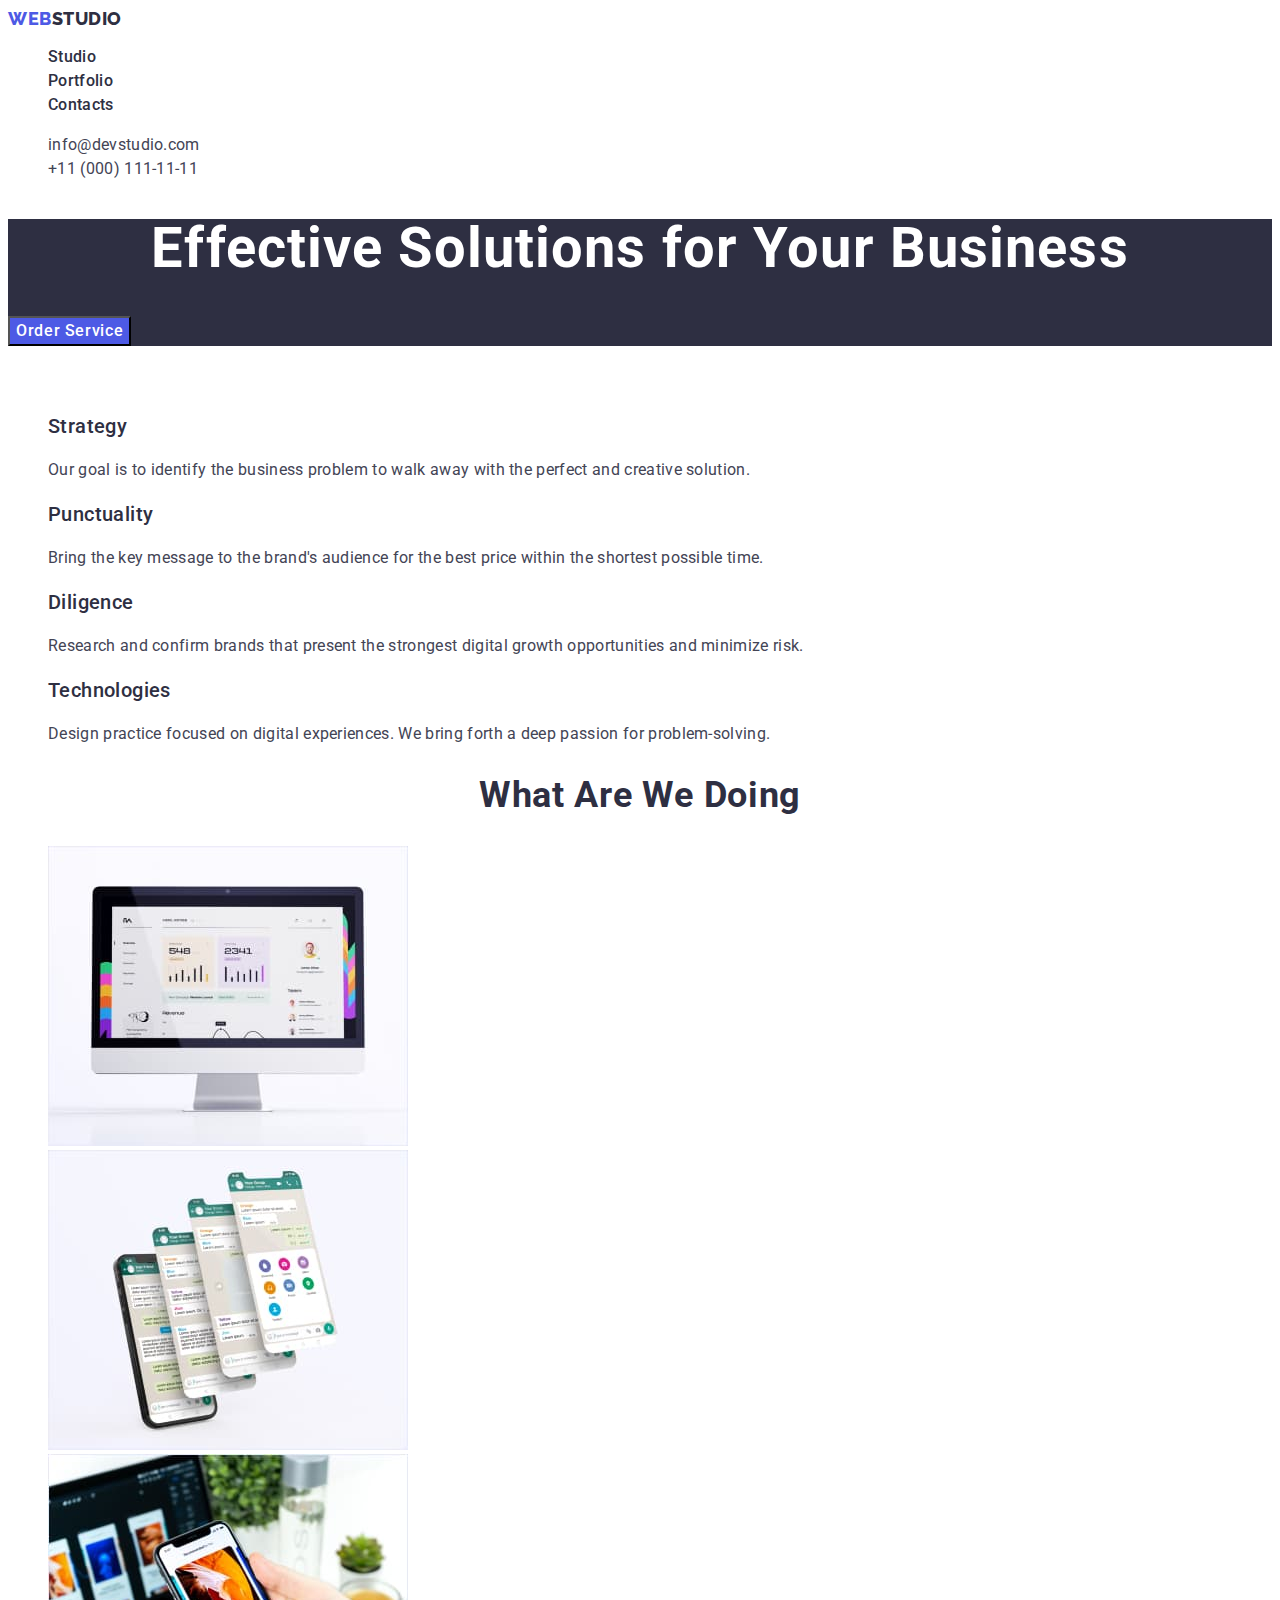
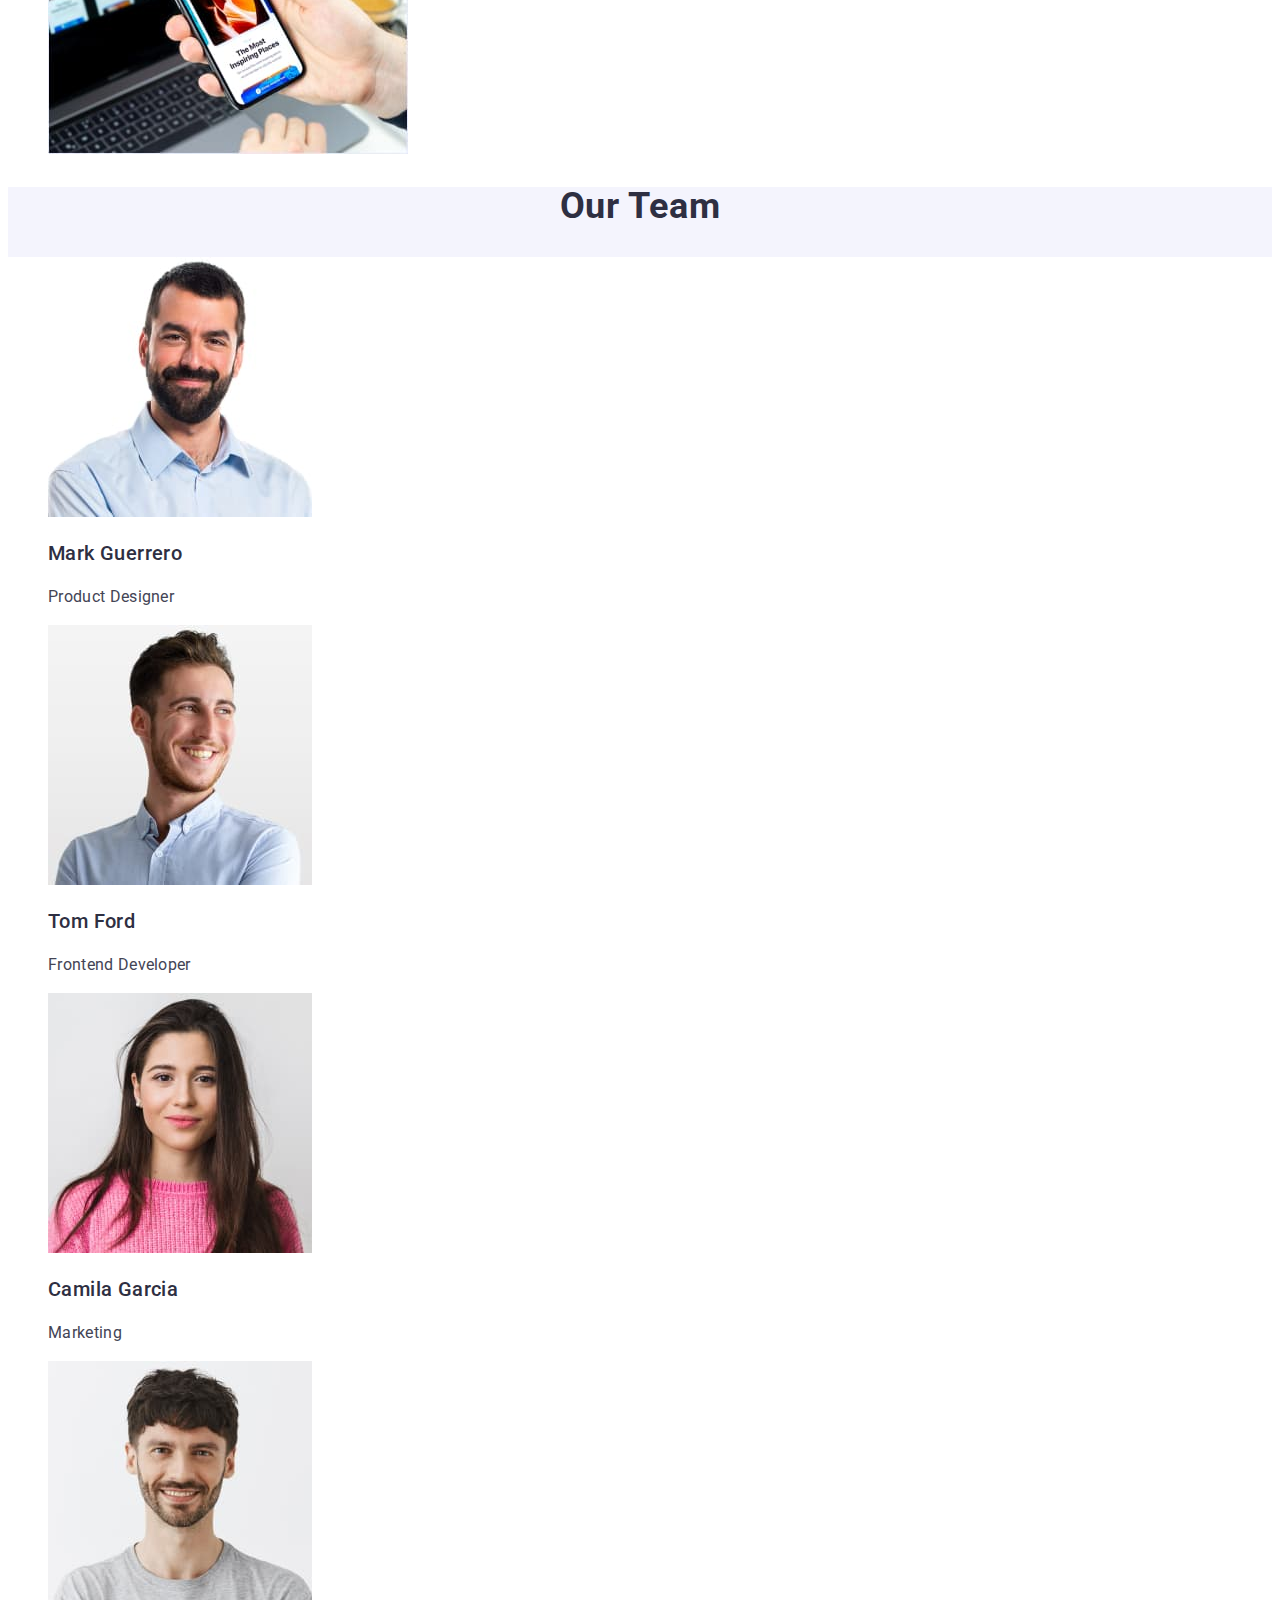
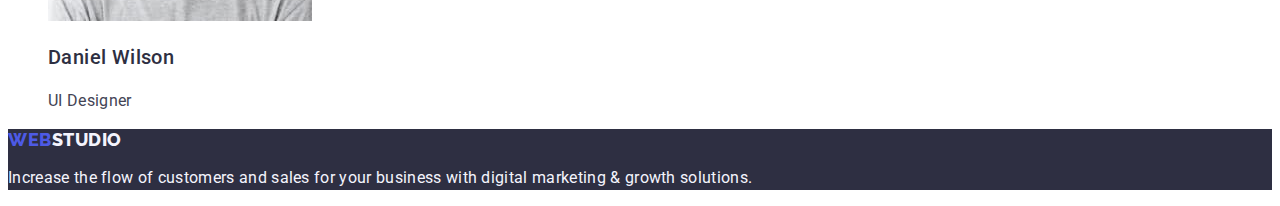
<file: index.html>
<!DOCTYPE html>
<html lang="en">
  <head>
    <meta charset="UTF-8" />
    <meta http-equiv="X-UA-Compatible" content="IE=edge" />
    <meta name="viewport" content="width=device-width, initial-scale=1.0" />
    <title>Webstudio</title>
    <link rel="preconnect" href="https://fonts.googleapis.com" />
    <link rel="preconnect" href="https://fonts.gstatic.com" crossorigin />
    <link
      href="https://fonts.googleapis.com/css2?family=Raleway:wght@800&family=Roboto:wght@400;500;700;900&display=swap"
      rel="stylesheet"
    />
    <link rel="stylesheet" href="./css/styles.css" />
  </head>
  <body>
    <header>
      <nav class="nav">
        <a class="nav-logo link" href="./index.html">
          Web<span class="span">Studio</span></a
        >
        <ul class="nav-list list">
          <li>
            <a class="nav-link link" href="./index.html">Studio</a>
          </li>
          <li>
            <a class="nav-link link" href="./portfolio.html">Portfolio</a>
          </li>
          <li>
            <a class="nav-link link" href="">Contacts</a>
          </li>
        </ul>
      </nav>
      <address class="address">
        <ul class="address-item list">
          <li>
            <a class="address-link link" href="mailto:info@devstudio.com"
              >info@devstudio.com</a
            >
          </li>
          <li>
            <a class="address-link link" href="tel:+110001111111"
              >+11 (000) 111-11-11</a
            >
          </li>
        </ul>
      </address>
    </header>
    <main>
      <section class="hero">
        <h1 class="hero-title">Effective Solutions for Your Business</h1>
        <button type="button" class="button primary">Order Service</button>
      </section>
      <section>
        <h2 class="section-pretitle">About Us</h2>
        <ul class="section-item list">
          <li>
            <h3 class="section-title">Strategy</h3>
            <p class="section-text">
              Our goal is to identify the business problem to walk away with the
              perfect and creative solution.
            </p>
          </li>
          <li>
            <h3 class="section-title">Punctuality</h3>
            <p class="section-text">
              Bring the key message to the brand's audience for the best price
              within the shortest possible time.
            </p>
          </li>
          <li>
            <h3 class="section-title">Diligence</h3>
            <p class="section-text">
              Research and confirm brands that present the strongest digital
              growth opportunities and minimize risk.
            </p>
          </li>
          <li>
            <h3 class="section-title">Technologies</h3>
            <p class="section-text">
              Design practice focused on digital experiences. We bring forth a
              deep passion for problem-solving.
            </p>
          </li>
        </ul>
      </section>
      <section class="feachers">
        <h2 class="feachers-title">What are we doing</h2>
        <ul class="feachers-item list">
          <li>
            <img
              src="./images/pic1.jpg"
              alt="view of display with working program"
              width="360"
            />
          </li>
          <li>
            <img
              src="./images/pic2.jpg"
              alt="4 screenshots of the phone display with a working program"
              width="360"
            />
          </li>
          <li>
            <img
              src="./images/pic3.jpg"
              alt="image of a web page adapted to the display of the phone and PC"
              width="360"
            />
          </li>
        </ul>
      </section>
      <section class="section">
        <h2 class="section-subtitle">Our Team</h2>
        <ul class="section-item list">
          <li class="section-card">
            <img
              src="./images/pic4.jpg"
              alt="Photo product designer Mark Guerrero"
              width="264"
            />
            <h3 class="section-title">Mark Guerrero</h3>
            <p class="section-text">Product Designer</p>
          </li>
          <li class="section-card">
            <img
              src="./images/pic5.jpg"
              alt="Photo frontend developer Tom Ford"
              width="264"
            />
            <h3 class="section-title">Tom Ford</h3>
            <p class="section-text">Frontend Developer</p>
          </li>
          <li class="section-card">
            <img
              src="./images/pic6.jpg"
              alt="Photo marketing Camila Garcia"
              width="264"
            />
            <h3 class="section-title">Camila Garcia</h3>
            <p class="section-text">Marketing</p>
          </li>
          <li class="section-card">
            <img
              src="./images/pic7.jpg"
              alt="Photo UI Designer Daniel Wilson"
              width="264"
            />
            <h3 class="section-title">Daniel Wilson</h3>
            <p class="section-text">UI Designer</p>
          </li>
        </ul>
      </section>
    </main>
    <footer class="footer">
      <a class="footer-link link" href="./index.html">
        Web<span class="span-footer">Studio</span></a
      >
      <p class="footer-text">
        Increase the flow of customers and sales for your business with digital
        marketing & growth solutions.
      </p>
    </footer>
  </body>
</html>
</file>
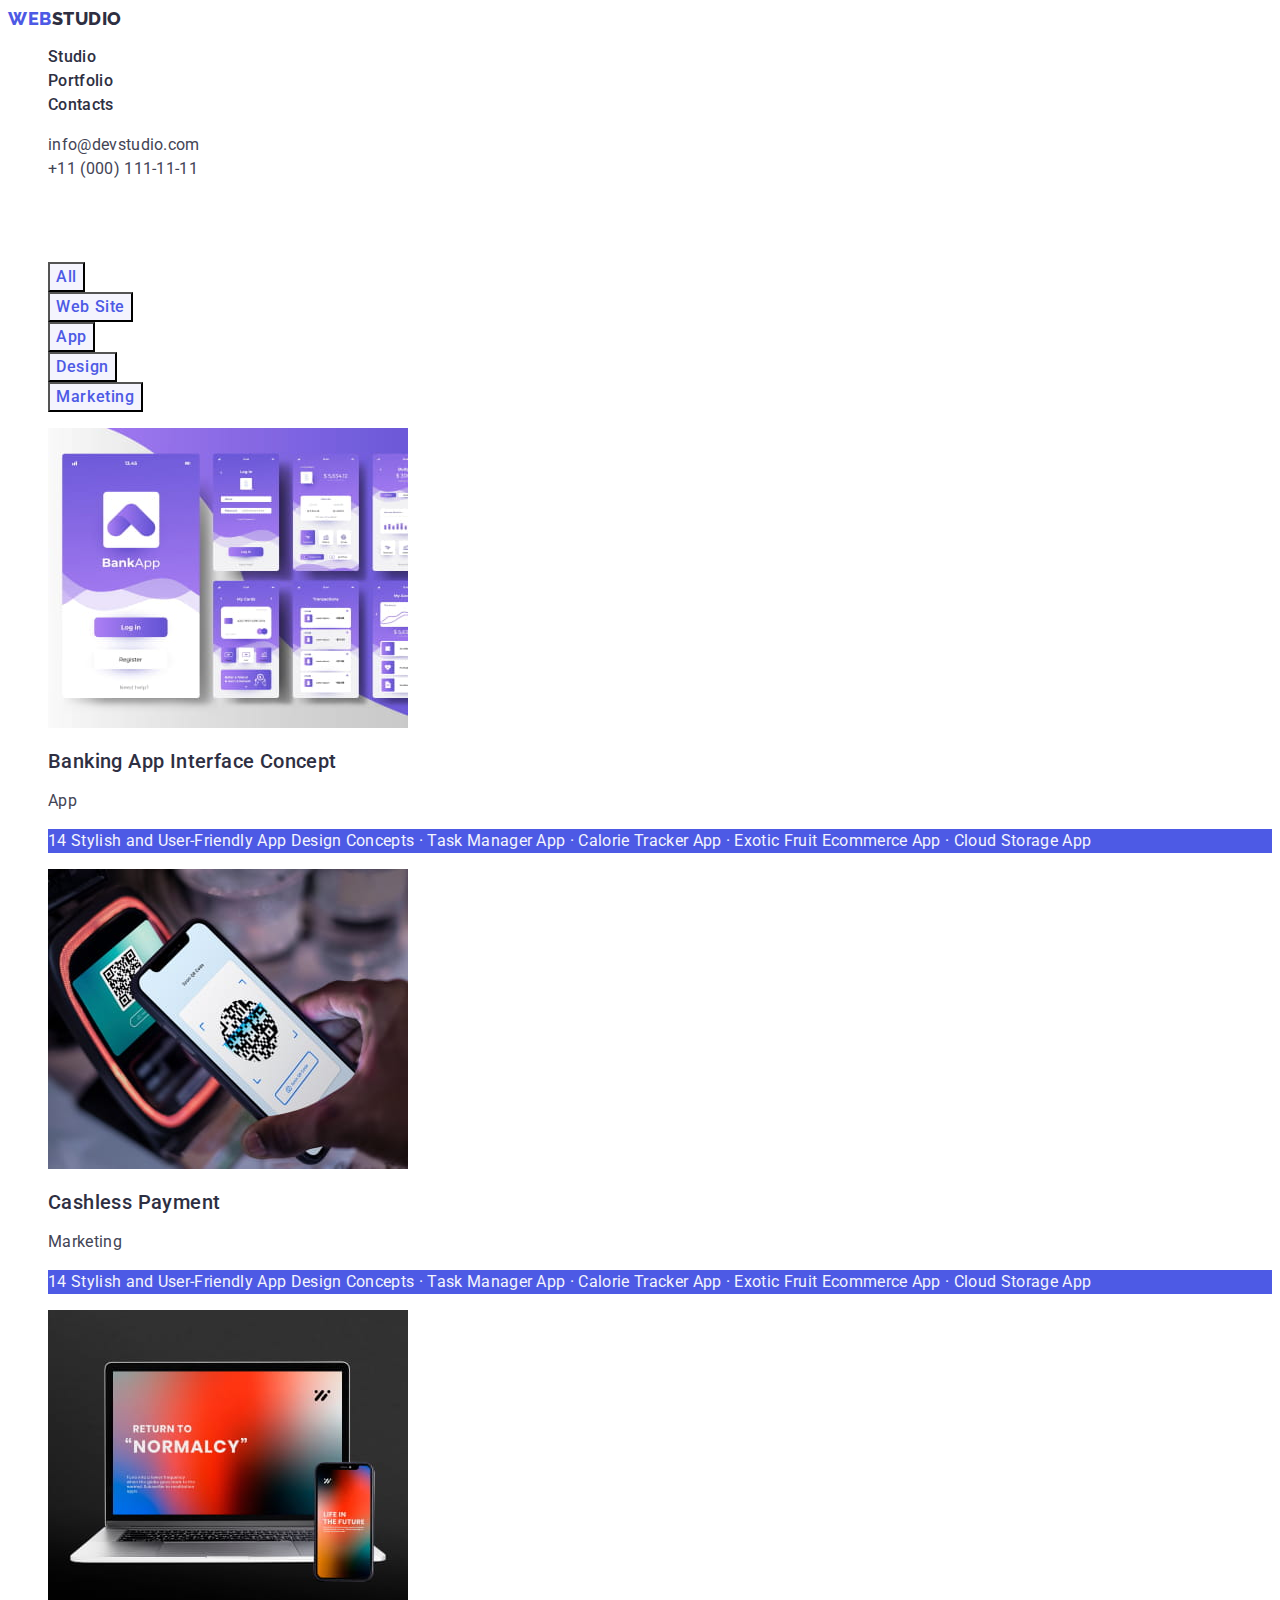
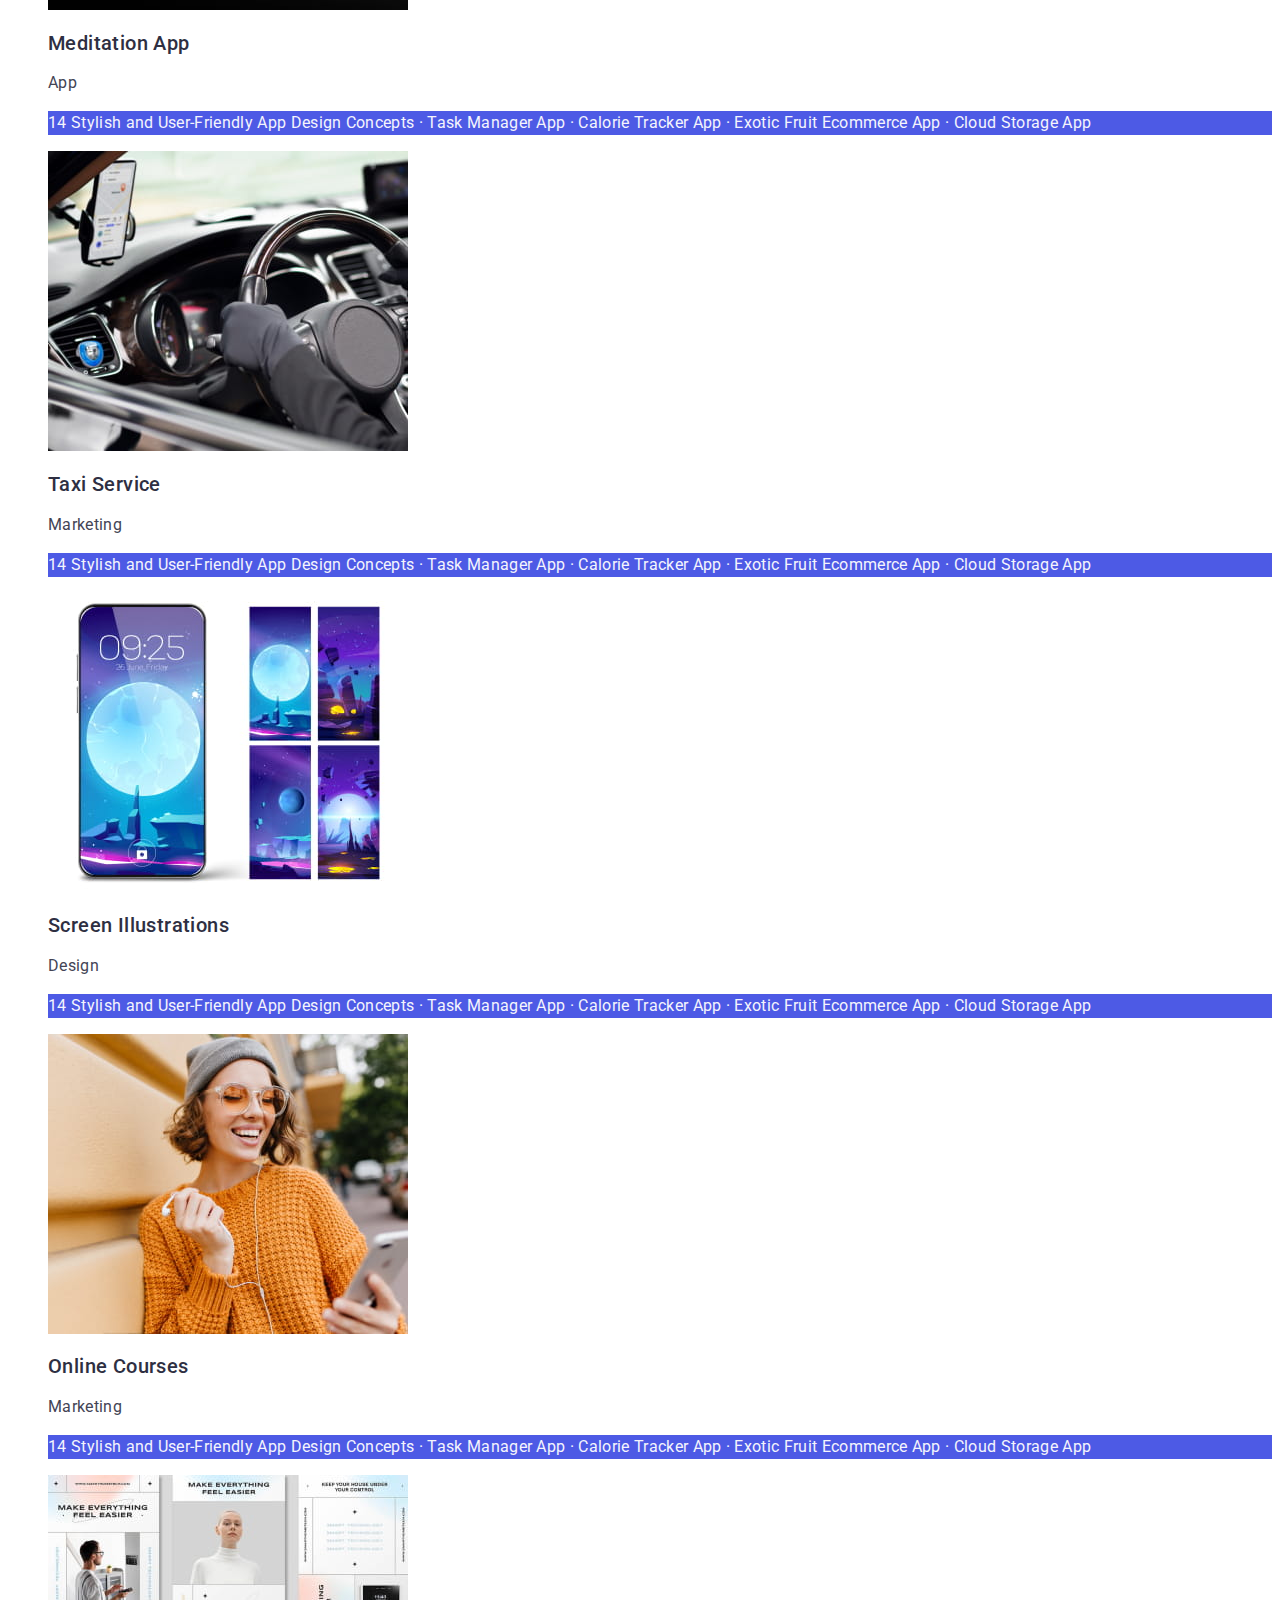
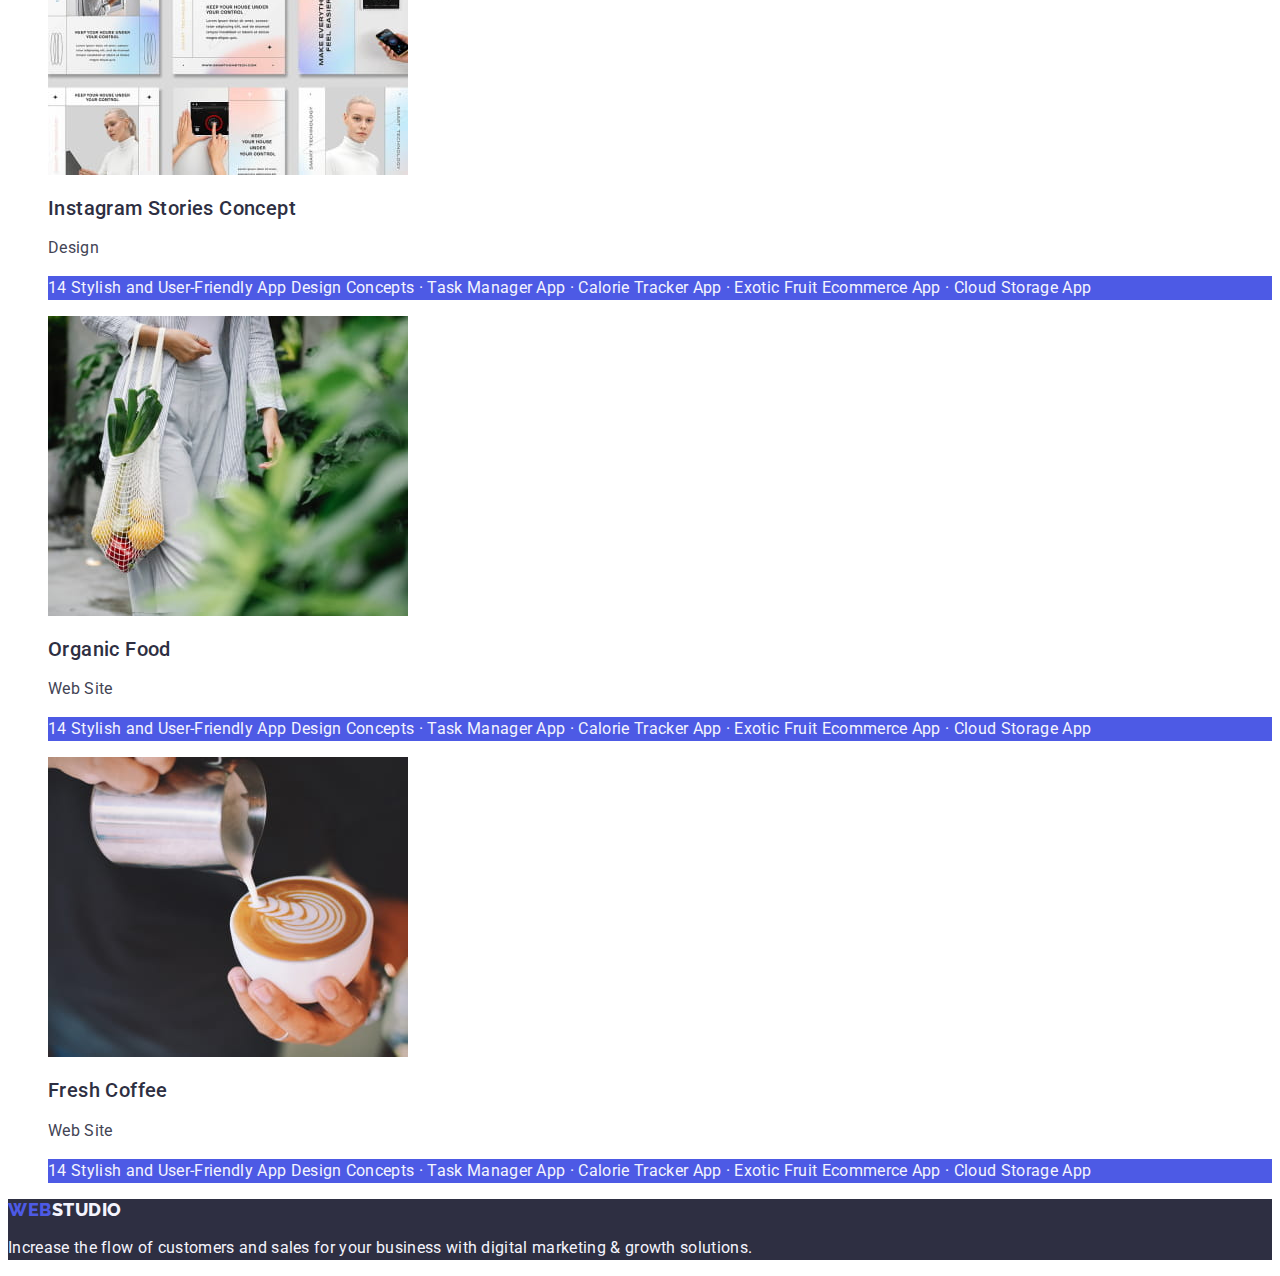
<file: portfolio.html>
<!DOCTYPE html>
<html lang="en">
  <head>
    <meta charset="UTF-8" />
    <meta http-equiv="X-UA-Compatible" content="IE=edge" />
    <meta name="viewport" content="width=device-width, initial-scale=1.0" />
    <title>Portfolio</title>
    <link rel="preconnect" href="https://fonts.googleapis.com" />
    <link rel="preconnect" href="https://fonts.gstatic.com" crossorigin />
    <link
      href="https://fonts.googleapis.com/css2?family=Raleway:wght@800&family=Roboto:wght@400;500;700;900&display=swap"
      rel="stylesheet"
    />
    <link rel="stylesheet" href="./css/styles.css" />
  </head>
  <body>
    <header>
      <nav class="nav">
        <a class="nav-logo link" href="./index.html">
          Web<span class="span">Studio</span></a
        >
        <ul class="nav-list list">
          <li>
            <a class="nav-link link" href="./index.html">Studio</a>
          </li>
          <li>
            <a class="nav-link link" href="./portfolio.html">Portfolio</a>
          </li>
          <li>
            <a class="nav-link link" href="">Contacts</a>
          </li>
        </ul>
      </nav>
      <address class="address">
        <ul class="address list">
          <li>
            <a class="address-link link" href="mailto:info@devstudio.com"
              >info@devstudio.com</a
            >
          </li>
          <li>
            <a class="address-link link" href="tel:+110001111111"
              >+11 (000) 111-11-11</a
            >
          </li>
        </ul>
      </address>
    </header>
    <main>
      <section>
        <h1 class="pretitle-buttons">Portfolio</h1>
        <ul class="buttons list">
          <li>
            <button type="button" class="button secondary">All</button>
          </li>
          <li>
            <button type="button" class="button secondary">Web Site</button>
          </li>
          <li>
            <button type="button" class="button secondary">App</button>
          </li>
          <li>
            <button type="button" class="button secondary">Design</button>
          </li>
          <li>
            <button type="button" class="button secondary">Marketing</button>
          </li>
        </ul>
        <ul class="example list">
          <li>
            <a class="example-link link" href="./images/Portfolio1.jpg">
              <img
                src="./images/Portfolio1.jpg"
                alt="Banking App Interface Concept"
                width="360"
                height="300"
              />
              <h2 class="example-title">Banking App Interface Concept</h2>
              <p class="example-text">App</p>
              <p class="example-back">
                14 Stylish and User-Friendly App Design Concepts · Task Manager
                App · Calorie Tracker App · Exotic Fruit Ecommerce App · Cloud
                Storage App
              </p>
            </a>
          </li>
          <li>
            <a class="example-link link" href="./images/Portfolio2.jpg">
              <img
                src="./images/Portfolio2.jpg"
                alt="Cashless Payment"
                width="360"
                height="300"
              />
              <h2 class="example-title">Cashless Payment</h2>
              <p class="example-text">Marketing</p>
              <p class="example-back">
                14 Stylish and User-Friendly App Design Concepts · Task Manager
                App · Calorie Tracker App · Exotic Fruit Ecommerce App · Cloud
                Storage App
              </p>
            </a>
          </li>
          <li>
            <a class="example-link link" href="./images/Portfolio3.jpg">
              <img
                src="./images/Portfolio3.jpg"
                alt="Meditation App"
                width="360"
                height="300"
              />
              <h2 class="example-title">Meditation App</h2>
              <p class="example-text">App</p>
              <p class="example-back">
                14 Stylish and User-Friendly App Design Concepts · Task Manager
                App · Calorie Tracker App · Exotic Fruit Ecommerce App · Cloud
                Storage App
              </p>
            </a>
          </li>
          <li>
            <a class="example-link link" href="./images/Portfolio4.jpg">
              <img
                src="./images/Portfolio4.jpg"
                alt="Taxi Service"
                width="360"
                height="300"
              />
              <h2 class="example-title">Taxi Service</h2>
              <p class="example-text">Marketing</p>
              <p class="example-back">
                14 Stylish and User-Friendly App Design Concepts · Task Manager
                App · Calorie Tracker App · Exotic Fruit Ecommerce App · Cloud
                Storage App
              </p>
            </a>
          </li>
          <li>
            <a class="example-link link" href="./images/Portfolio5.jpg">
              <img
                src="./images/Portfolio5.jpg"
                alt="Screen Illustrations"
                width="360"
                height="300"
              />
              <h2 class="example-title">Screen Illustrations</h2>
              <p class="example-text">Design</p>
              <p class="example-back">
                14 Stylish and User-Friendly App Design Concepts · Task Manager
                App · Calorie Tracker App · Exotic Fruit Ecommerce App · Cloud
                Storage App
              </p>
            </a>
          </li>
          <li>
            <a class="example-link link" href="./images/Portfolio6.jpg">
              <img
                src="./images/Portfolio6.jpg"
                alt="Online Courses"
                width="360"
                height="300"
              />
              <h2 class="example-title">Online Courses</h2>
              <p class="example-text">Marketing</p>
              <p class="example-back">
                14 Stylish and User-Friendly App Design Concepts · Task Manager
                App · Calorie Tracker App · Exotic Fruit Ecommerce App · Cloud
                Storage App
              </p>
            </a>
          </li>
          <li>
            <a class="example-link link" href="./images/Portfolio7.jpg">
              <img
                src="./images/Portfolio7.jpg"
                alt="Instagram Stories Concept"
                width="360"
                height="300"
              />
              <h2 class="example-title">Instagram Stories Concept</h2>
              <p class="example-text">Design</p>
              <p class="example-back">
                14 Stylish and User-Friendly App Design Concepts · Task Manager
                App · Calorie Tracker App · Exotic Fruit Ecommerce App · Cloud
                Storage App
              </p>
            </a>
          </li>
          <li>
            <a class="example-link link" href="./images/Portfolio8.jpg">
              <img
                src="./images/Portfolio8.jpg"
                alt="Organic Food"
                width="360"
                height="300"
              />
              <h2 class="example-title">Organic Food</h2>
              <p class="example-text">Web Site</p>
              <p class="example-back">
                14 Stylish and User-Friendly App Design Concepts · Task Manager
                App · Calorie Tracker App · Exotic Fruit Ecommerce App · Cloud
                Storage App
              </p>
            </a>
          </li>
          <li>
            <a class="example-link link" href="./images/Portfolio9.jpg">
              <img
                src="./images/Portfolio9.jpg"
                alt="Fresh Coffee"
                width="360"
                height="300"
              />
              <h2 class="example-title">Fresh Coffee</h2>
              <p class="example-text">Web Site</p>
              <p class="example-back">
                14 Stylish and User-Friendly App Design Concepts · Task Manager
                App · Calorie Tracker App · Exotic Fruit Ecommerce App · Cloud
                Storage App
              </p>
            </a>
          </li>
        </ul>
      </section>
    </main>
    <footer class="footer">
      <a class="footer-link link" href="./index.html">
        web<span class="span-footer">Studio</span></a
      >
      <p class="footer-text">
        Increase the flow of customers and sales for your business with digital
        marketing & growth solutions.
      </p>
    </footer>
  </body>
</html>
</file>
<file: css/styles.css>
:root {
    --primary-text-color: #434455;
    --title-text-color: #2E2F42;
    --primary-brand-color: #4D5AE5;
    --pressed-state-color: #404BBF;
    --success-color: #31D0AA;
    --subtle-text-color: #8E8F99;
    --accent-color: #E7E9FC;
    --light-color: #F4F4FD;
    --white-background: #FFFFFF;
}


body {color:var(--primary-text-color);
background-color: var(--white-background);

font-family: "Roboto", sans-serif;
letter-spacing: 0.02em;}

.list {list-style: none;}
.link {text-decoration: none;}

/* nav-menu */
.nav-logo {color: var(--primary-brand-color);

font-family: "Raleway", sans-serif;
text-transform: uppercase;
letter-spacing: 0.03em;
font-weight: 800;
font-size: 18px;
line-height: 1.17;}

.span {color: var(--title-text-color);}

.nav-link {color: var(--title-text-color);

font-weight: 500;
font-size: 16px;
line-height: 1.5;}

.link:hover, .link:focus {color: var(--pressed-state-color);}

.address {font-style: normal;}

.address-link {color: var(--primary-text-color);

 font-size: 16px;
line-height: 1.5;}

.address-link:hover, .address-link:focus {color: var(--pressed-state-color);}

/* Hero*/
.hero {background-color: var(--title-text-color);}

.hero-title {color: var(--white-background);

font-weight: 700;
font-size: 56px;
line-height: 1.07;
text-align: center;
letter-spacing: 0.02em;}


/* Section*/
.section-pretitle {visibility: hidden;}

.section-title {color: var(--title-text-color);

    font-weight: 500;
    font-size: 20px;
    line-height: 1.2;
    letter-spacing: 0.02em;
}

.section-text {color: var(--primary-text-color);
    
    font-size: 16px;
    line-height: 1.5;
    letter-spacing: 0.02em;}


/* Feachers */
.feachers-title {color: var(--title-text-color);

    font-weight: 700;
    font-size: 36px;
    line-height: 1.11;
    text-align: center;
    text-transform: capitalize;
    letter-spacing: 0.02em;}

/* Our Team */

.section {background-color: var(--light-color);}

.section-item {
    background-color: #FFFFFF;
}

.section-subtitle {color: var(--title-text-color);

    font-weight: 700;
    font-size: 36px;
    line-height: 1.11;
    text-align: center;
    text-transform: capitalize;
    letter-spacing: 0.02em;}

/* Footer */
.footer {background-color: var(--title-text-color);}

.footer-link {
        color: var(--primary-brand-color);

        font-family: "Raleway", sans-serif;
        text-transform: uppercase;
        letter-spacing: 0.03em;
        font-weight: 800;
        font-size: 18px;
        line-height: 1.17;}

.span-footer {color: var(--light-color);}

.footer-text {color: var(--light-color);
    font-size: 16px;
    line-height: 1.5;}

/* Button */
.pretitle-buttons {visibility: hidden;}

.button {color: var(--title-text-color); 
    background-color: var(--white-background);

font-family: "Roboto",sans-serif;
letter-spacing: 0.04em;
font-family: inherit;
font-weight: 500;
font-size: 16px;
line-height: 1.5;
cursor: pointer;}

.button.primary {color: var(--white-background);
background-color: var(--primary-brand-color);}

.button.primary:hover,
.button.button.primary:focus {
    color: var(--white-background);
    background-color: var(--pressed-state-color);
}

.button.secondary {color: var(--primary-brand-color);
background-color: var(--light-color);}

.button.secondary:hover,
.button.secondary:focus {
    color: var(--white-background);
    background-color: var(--pressed-state-color);
}

/* Examples */
.example-link {font-family: inherit;}

.example-title {color: var(--title-text-color);

font-weight: 500;
    font-size: 20px;
    line-height: 1.2;
    letter-spacing: 0.02em;}
   
.example-text {color: var(--primary-text-color);

font-weight: 400;
    font-size: 16px;
    line-height: 1.5;}

.example-back {color: var(--light-color);
    background-color: var(--primary-brand-color);

    font-weight: 400;
    font-size: 16px;
    line-height: 1.5;}
</file>
